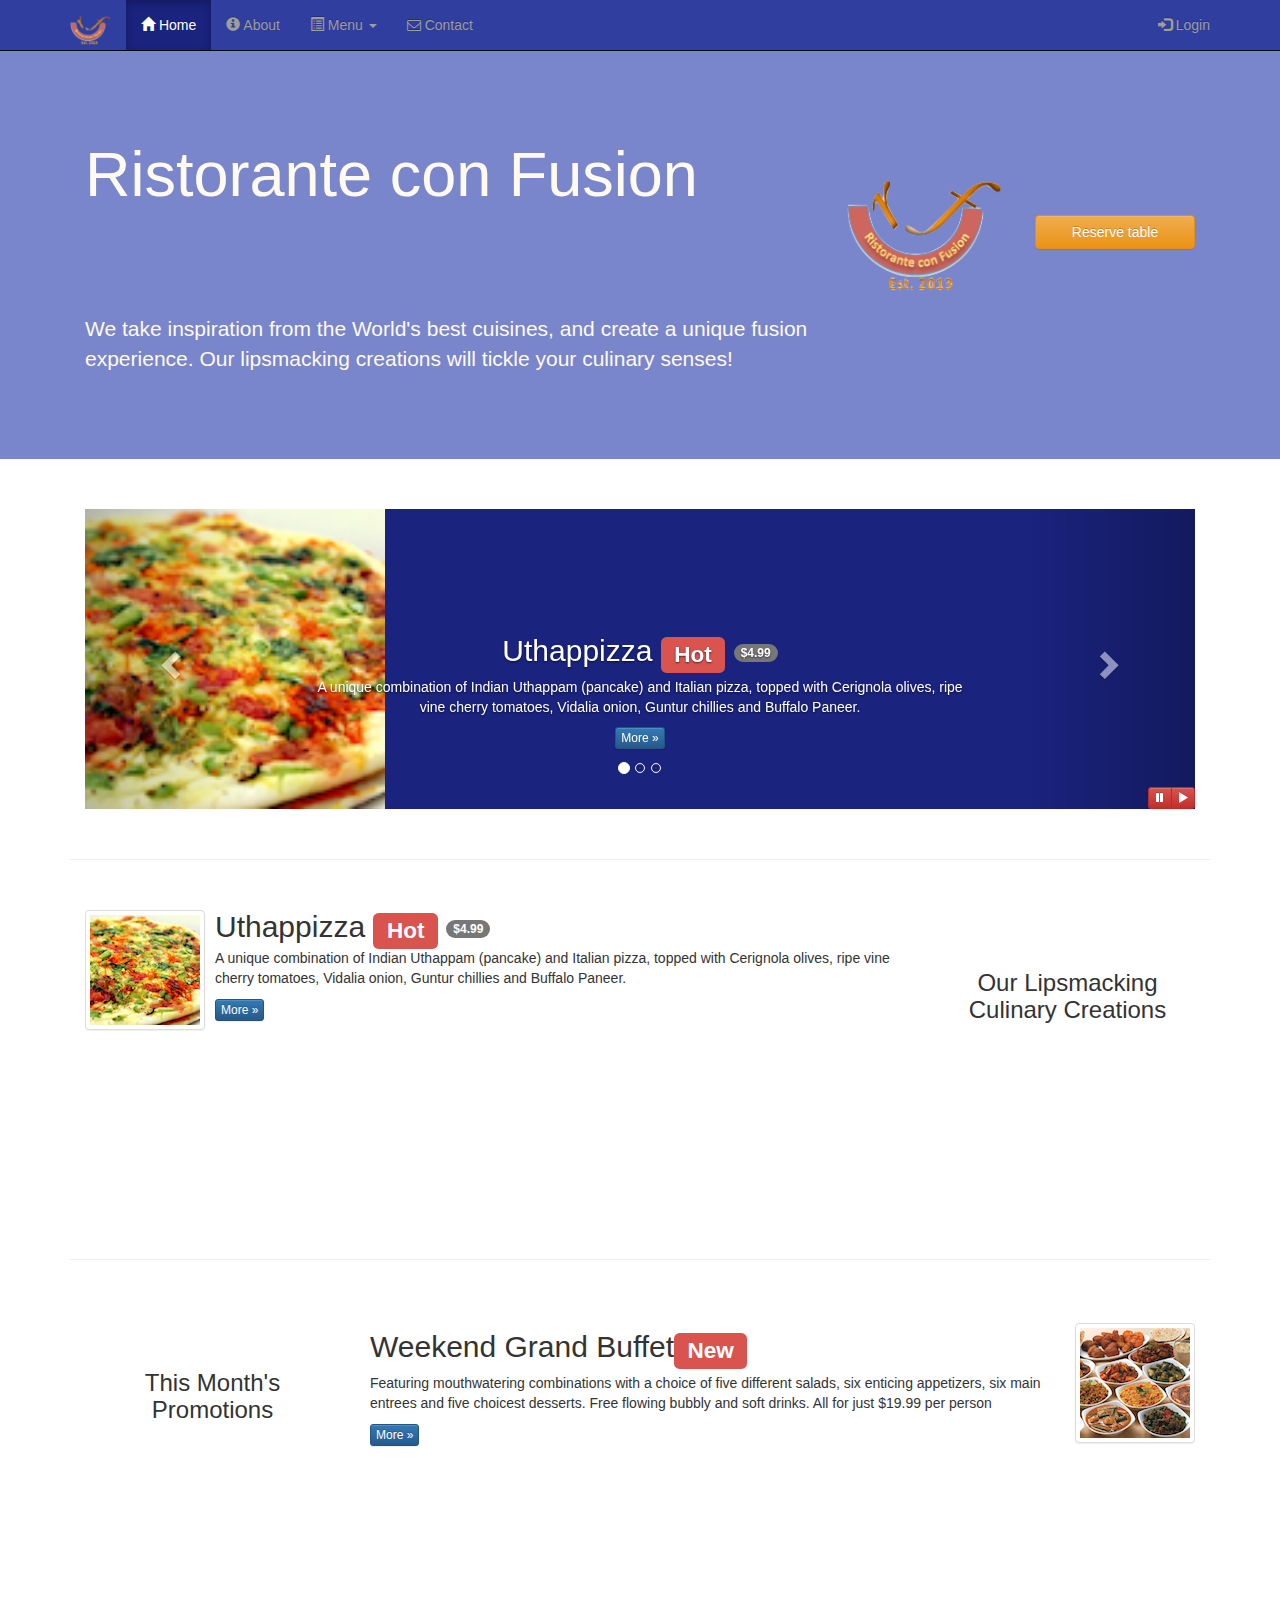
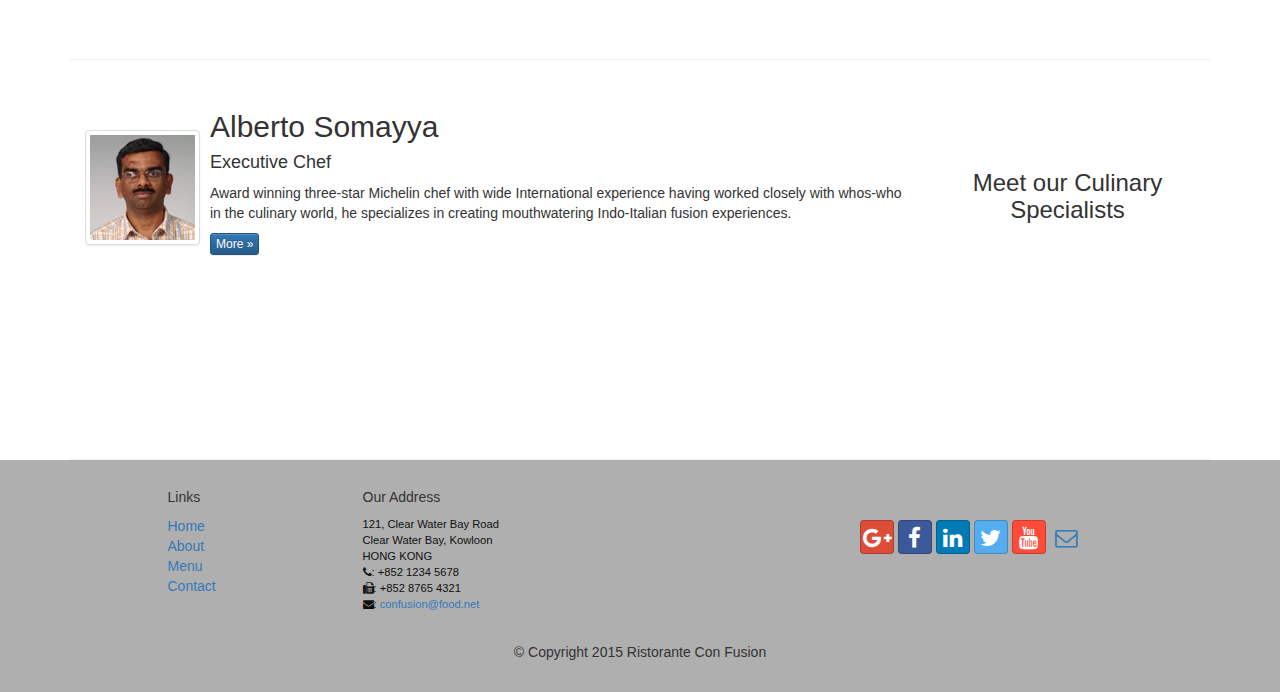
<file: index.html>
<!DOCTYPE html>
<html lang="en">

<head>
    <meta charset="utf-8">
    <meta http-equiv="X-UA-Compatible" content="IE=edge">
    <meta name="viewport" content="width=device-width, initial-scale=1">
    <!-- The above 3 meta tags *must* come first in the head; any other head 
         content must come *after* these tags -->
    <title>Ristorante Con Fusion</title>
    <!-- Bootstrap -->
    <link href="bower_components/bootstrap/dist/css/bootstrap.min.css" rel="stylesheet">
    <link href="bower_components/bootstrap/dist/css/bootstrap-theme.min.css" rel="stylesheet">    
    <link href="bower_components/font-awesome/css/font-awesome.min.css" rel="stylesheet">
    <link href="css/bootstrap-social.css" rel="stylesheet">
    <link href="css/mystyles.css" rel="stylesheet">
    <!-- HTML5 shim and Respond.js for IE8 support of HTML5 elements and media queries -->
    <!-- WARNING: Respond.js doesn't work if you view the page via file:// -->
    <!--[if lt IE 9]>
      <script src="https://oss.maxcdn.com/html5shiv/3.7.2/html5shiv.min.js"></script>
      <script src="https://oss.maxcdn.com/respond/1.4.2/respond.min.js"></script>
    <![endif]-->
</head>

<body>
    <nav class="navbar navbar-inverse navbar-fixed-top" role="navigation">
        <div class="container">
            <div class="navbar-header">
                <button type="button" class="navbar-toggle collapsed" data-toggle="collapse" data-target="#navbar" aria-expanded="false" aria-controls="navbar">
                    <span class="sr-only">Toggle navigation</span>
                    <span class="icon-bar"></span>
                    <span class="icon-bar"></span>
                    <span class="icon-bar"></span>
                </button>
                <a class="navbar-brand" href="#"><img src="img/logo.png" height=30 width=41></a>
            </div>
            <div id="navbar" class="navbar-collapse collapse">
                <ul class="nav navbar-nav">
                    <li class="active"><a href="#"><span class="glyphicon glyphicon-home"
                         aria-hidden="true"></span> Home</a></li>
                    <li><a href="aboutus.html"><span class="glyphicon glyphicon-info-sign"
                         aria-hidden="true"></span> About</a></li>
                    <li class="dropdown">
                        <a href="#" class="dropdown-toggle" data-toggle="dropdown"
                         role="button" aria-haspopup="true" aria-expanded="false">
                         <span class="glyphicon glyphicon-list-alt"></span>
                         Menu <span class="caret"></span></a>
                        <ul class="dropdown-menu">
                            <li><a href="#">Appetizers</a></li>
                            <li><a href="#">Main Courses</a></li>
                            <li><a href="#">Desserts</a></li>
                            <li><a href="#">Drinks</a></li>
                            <li role="separator" class="divider"></li>
                            <li class="dropdown-header">Specials</li>
                            <li><a href="#">Lunch Buffet</a></li>
                            <li><a href="#">Weekend Brunch</a></li>
                        </ul>
                     </li>
                    <li><a href="contactus.html">
                    <i class="fa fa-envelope-o"></i> Contact</a></li>
                </ul>
                <ul class="nav navbar-nav navbar-right">
                    <li><a id="loginShow">
                    <span class="glyphicon glyphicon-log-in"></span> Login</a>
                    </li>
                </ul>
            </div>
        </div>
    </nav>
    <div id="loginModal" class="modal fade" role="dialog">
        <div class="modal-dialog">
            <!-- Modal content-->
            <div class="modal-content">
                <div class="modal-header">
                    <button type="button" class="close" data-dismiss="modal">&times;</button>
                    <h4 class="modal-title">Login </h4>
                </div>
                <div class="modal-body">
                    <form class="form-inline">
                        <div class="form-group">
                            <label class="sr-only" for="email">Email address</label>
                            <input type="email" class="form-control input-sm" style="width:156px;" id="email" name="email" placeholder="Email">
                        </div>
                        <div class="form-group">
                            <label class="sr-only" for="password">Password</label>
                            <input type="password" class="form-control input-sm" style="width:156px;" id="password" name="password" placeholder="Password">
                        </div>
                        <div class="checkbox">
                            <label><input type="checkbox" name="rememberMe"> Remember me</label>
                        </div>
                        <button type="submit" class="btn btn-info btn-sm">Sign in</button>
                        <button type="button" class="btn btn-default btn-sm" data-dismiss="modal">Cancel</button>
                    </form>
                </div>
            </div>
        </div>
    </div>
    <div id="reserveform" class="modal fade" role="dialog">
        <div class="modal-dialog">
            <div class="modal-content">
                <div class="modal-header">
                    <button type="button" class="close" data-dismiss="modal">&times;</button>
                    <h4 class="modal-title">Reserve Table</h4>
                </div>
                <div class="modal-body">
                    <form class="form-horizontal">
                        <div class="form-group">
                            <div class="col-xs-2 col-sm-2">
                                <label class="control-label">Number of Guests</label>
                            </div>
                            <div class="col-xs-9 col-sm-10">
                                <label class="radio-inline">
                                    <input type="radio" name="optionRadios" id="1" value="1" checked>
                                    1
                                </label>
                                <label class="radio-inline">
                                    <input type="radio" name="optionRadios" id="2" value="2" checked>
                                    2
                                </label>
                                <label class="radio-inline">
                                    <input type="radio" name="optionRadios" id="3" value="3" checked>
                                    3
                                </label>
                                <label class="radio-inline">
                                    <input type="radio" name="optionRadios" id="4" value="4" checked>
                                    4
                                </label>
                                <label class="radio-inline">
                                    <input type="radio" name="optionRadios" id="5" value="5" checked>
                                    5
                                </label>
                                <label class="radio-inline">
                                    <input type="radio" name="optionRadios" id="6" value="6" checked>
                                    6
                                </label>
                            </div>                        
                        </div>
                        <div class="form-group">
                            <div class="col-xs-2 col-sm-2 text-right">
                                <label class="control-label">Sections</label>
                            </div>
                            <div class="col-xs-10">
                                <div class="btn-group" data-toggle="buttons">
                                    <label class="btn btn-success active">
                                        <input type="radio" name="smokers" id="nonsmokers" autocomplete="off" checked>Non-Smoking
                                    </label>
                                    <label class="btn btn-danger">
                                        <input type="radio" name="smokers" id="smokers">Smoking
                                    </label>
                                </div>
                            </div>
                        </div>
                        <div class="form-group has-feedback">
                            <div class="col-xs-2 col-sm-2 text-right">
                                <label class="control-label">Date and Time</label>
                            </div>
                            <div class="col-xs-5 col-sm-4">
                                <input type="text" class="form-control" name="Date" placeholder="Date">
                                <span class="glyphicon glyphicon-calendar form-control-feedback"></span>
                            </div>
                            <div class="col-xs-5 col-sm-4">
                                <input type="text" class="form-control" name="Time" placeholder="Time">
                                <span class="glyphicon glyphicon-time form-control-feedback"></span>
                            </div>
                        </div>
                        <div class="form-group">
                            <div class="col-xs-8 col-sm-10 col-sm-offset-2 col-xs-offset-4">
                                <input type="submit" value="Reserve" class="btn btn-primary">
                                <button type="button" class="btn btn-default btn-sm" data-dismiss="modal">Cancel</button>
                            </div>
                        </div>
                        <div class="form-group">
                            <div class="col-xs-12">
                                <div class="alert alert-warning alert-dismissible" role="alert">
                                    <button type="button" class="close" data-dismiss="alert" aria-label="Close">
                                        <span aria-hidden="true">&times;</span>
                                    </button>
                                    <strong>Warning::</strong>Please <a href="tel:+852 1234 5678">call</a> us to reserve for more than six guests.
                                </div>
                            </div>
                        </div>
                    </form>
                </div>
            </div>
        </div>
    </div>
    <header class="jumbotron">

        <!-- Main component for a primary marketing message or call to action -->

        <div class="container">
            <div class="row row-header">
                <div class="col-xs-12 col-sm-8">
                    <h1>Ristorante con Fusion</h1>
                    <p style="padding:40px;"></p>
                    <p>We take inspiration from the World's best cuisines, and create a unique fusion experience. Our lipsmacking creations will tickle your culinary senses!</p>
                </div>
                <div class="col-xs-12 col-sm-2">
                    <p style="padding:20px;"></p>
                    <img src="img/logo.png" class="img-responsive">
                </div>
                <div class="col-xs-12 col-sm-2">
                    <p style="padding:40px;"></p>
                    <a type="button" class="btn btn-warning btn-block" href="#" id="reserve">Reserve table</a>
                </div>
            </div>
        </div>
    </header>

    <div class="container">
        <div class="row row-content">
            <div class="col-xs-12">
                <div id="mycarousel" class="carousel slide" data-ride="carousel">
                    <!-- Indicators -->
                    <ol class="carousel-indicators">
                        <li data-target="#mycarousel" data-slide-to="0" class="active"></li>
                        <li data-target="#mycarousel" data-slide-to="1"></li>
                        <li data-target="#mycarousel" data-slide-to="2"></li>
                    </ol>
                    <!-- Wrapper for slides -->
                    <div class="carousel-inner" role="listbox">
                        <div class="item active">
                            <img class="img-responsive"
                             src="img/uthappizza.png" alt="Uthappizza">
                            <div class="carousel-caption">
                                <h2>Uthappizza  <span class="label label-danger">Hot</span> <span class="badge">$4.99</span></h2>
                                <p>A unique combination of Indian Uthappam (pancake) and
                                  Italian pizza, topped with Cerignola olives, ripe vine
                                  cherry tomatoes, Vidalia onion, Guntur chillies and
                                  Buffalo Paneer.</p>
                                <p><a class="btn btn-primary btn-xs" href="#">More &raquo;</a></p>
                            </div>
                        </div>
                        <div class="item">
                            <img class="img-responsive" src="img/buffet.png" alt="Buffet">
                            <div class="carousel-caption">
                                <h2>Weekend Grand Buffet <span class="label label-danger label-xs">New</span></h2>
                                <p>Featuring mouthwatering combinations with a choice of five different salads, six enticing appetizers, six main entrees and five choicest desserts. Free flowing bubbly and soft drinks. All for just $19.99 per person </p>
                            </div>
                        </div>
                        <div class="item">
                            <img class="img-responsive" src="img/alberto.png" alt="Alberto Somayya">
                            <div class="carousel-caption">
                                <h2>Alberto Somayya</h2>
                                <h4>Executive Chef</h4>
                                <p>Award winning three-star Michelin chef with wide
                                 International experience having worked closely with
                                 whos-who in the culinary world, he specializes in
                                  creating mouthwatering Indo-Italian fusion experiences.
                                </p>
                                <p><a class="btn btn-primary btn-xs" href="#">More &raquo;</a></p>
                            </div>
                        </div>
                    </div>
                    <!-- Controls -->
                    <a class="left carousel-control" href="#mycarousel" role="button" data-slide="prev">
                        <span class="glyphicon glyphicon-chevron-left" aria-hidden="true"></span>
                        <span class="sr-only">Previous</span>
                    </a>
                    <a class="right carousel-control" href="#mycarousel" role="button" data-slide="next">
                        <span class="glyphicon glyphicon-chevron-right" aria-hidden="true"></span>
                        <span class="sr-only">Next</span>
                    </a>
                    <div class="btn-group" id="carouselButtons">
                        <button class="btn btn-danger btn-xs" id="carousel-pause">
                            <span class="glyphicon glyphicon-pause" aria-hidden="true"></span>
                        </button>
                        <button class="btn btn-danger btn-xs" id="carousel-play">
                        <span class="glyphicon glyphicon-play" aria-hidden="true"></span>
                    </button>
                </div>
                </div>
            </div>
        </div>
        <div class="row row-content">
            <div class="col-xs-12 col-sm-3 col-sm-push-9">
                <p style="padding:20px;"></p>
                <h3 align=center>Our Lipsmacking Culinary Creations</h3>
            </div>
            <div class="col-xs-12 col-sm-9 col-sm-pull-3">
                <div class="media">
                    <div class="media-left media-middle">
                        <a href="#">
                        <img class="media-object img-thumbnail"
                         src="img/uthappizza.png" alt="Uthappizza">
                        </a>
                    </div>
                    <div class="media-body">
                        <h2 class="media-heading">Uthappizza <span class="label label-danger label-xs">Hot</span> <span class="badge">$4.99</span></h2>
                        <p>A unique combination of Indian Uthappam (pancake) and
                          Italian pizza, topped with Cerignola olives, ripe vine
                          cherry tomatoes, Vidalia onion, Guntur chillies and
                          Buffalo Paneer.</p>
                        <p><a class="btn btn-primary btn-xs" href="#">More &raquo;</a></p>
                    </div>
                </div>
            </div>
        </div>


        <div class="row row-content">
            <div class="col-xs-12 col-sm-3">
                <p style="padding:20px;"></p>
                <h3 align=center>This Month's Promotions</h3>
            </div>
            <div class="col-xs-12 col-sm-9">
                <!--<h2>Weekend Grand Buffet<span class="label label-danger label-xs">New</span></h2>                
                <p>Featuring mouthwatering combinations with a choice of five different salads, six enticing appetizers, six main entrees and five choicest desserts. Free flowing bubbly and soft drinks. All for just $19.99 per person </p>
                <p><a class="btn btn-primary btn-xs" href="#">More &raquo;</a></p>
            </div>
            <div class="col-xs-12 col-sm-2">-->
                <div class="media">                    
                    <div class="media-body">
                        <h2>Weekend Grand Buffet<span class="label label-danger label-xs">New</span></h2>                
                        <p>Featuring mouthwatering combinations with a choice of five different salads, six enticing appetizers, six main entrees and five choicest desserts. Free flowing bubbly and soft drinks. All for just $19.99 per person </p>
                        <p><a class="btn btn-primary btn-xs" href="#">More &raquo;</a></p>
                    </div>
                    <div class="media-right media-middle">
                        <a href=""></a>
                        <img class="media-object img-thumbnail" src="img/buffet.png" alt="Buffet">
                    </div>
                </div>
            </div>
        </div>

        <div class="row row-content">
            <div class="col-xs-12 col-sm-3 col-sm-push-9">
                <p style="padding:20px;"></p>
                <h3 align=center>Meet our Culinary Specialists</h3>
            </div>
            <div class="col-xs-12 col-sm-9 col-sm-pull-3">
                <div class="media">
                    <div class="media-left media-middle">
                        <a href="#">
                        <img class="media-object img-thumbnail"
                         src="img/alberto.png" alt="Alberto Somayya">
                        </a>
                    </div>
                    <div class="media-body">
                        <h2 class="media-heading">Alberto Somayya</h2>
                        <h4>Executive Chef</h4>
                        <p>Award winning three-star Michelin chef with wide
                         International experience having worked closely with
                         whos-who in the culinary world, he specializes in
                          creating mouthwatering Indo-Italian fusion experiences.
                         </p>
                        <p><a class="btn btn-primary btn-xs" href="#">More &raquo;</a></p>
                    </div>
                </div>
            </div>
        </div>        
    </div>

    <footer class="row-footer">
        <div class="container">
            <div class="row">              
                <div class="col-xs-5 col-xs-offset-1 col-sm-2 col-sm-offset-1">
                    <h5>Links</h5>
                    <ul class="list-unstyled">
                        <li><a href="index.html">Home</a></li>
                        <li><a href="about.html">About</a></li>
                        <li><a href="#">Menu</a></li>
                        <li><a href="contactus.html">Contact</a></li>
                    </ul>
                </div>
                <div class="col-xs-6 col-sm-5">
                    <h5>Our Address</h5>
                    <address>
		              121, Clear Water Bay Road<br>
		              Clear Water Bay, Kowloon<br>
		              HONG KONG<br>
		              <i class="fa fa-phone"></i>: +852 1234 5678<br>
                      <i class="fa fa-fax"></i>: +852 8765 4321<br>
                      <i class="fa fa-envelope"></i>: 
                      <a href="mailto:confusion@food.net">confusion@food.net</a>
		           </address>
                </div>
                <div class="col-xs-12 col-sm-4">
                    <div class="nav navbar-nav" style="padding: 40px 10px;">
                        <a class="btn btn-social-icon btn-google-plus" href="http://google.com/+"><i class="fa fa-google-plus"></i></a>
                        <a class="btn btn-social-icon btn-facebook" href="http://www.facebook.com/profile.php?id="><i class="fa fa-facebook"></i></a>
                        <a class="btn btn-social-icon btn-linkedin" href="http://www.linkedin.com/in/"><i class="fa fa-linkedin"></i></a>
                        <a class="btn btn-social-icon btn-twitter" href="http://twitter.com/"><i class="fa fa-twitter"></i></a>
                        <a class="btn btn-social-icon btn-youtube" href="http://youtube.com/"><i class="fa fa-youtube"></i></a>
                        <a class="btn btn-social-icon" href="mailto:"><i class="fa fa-envelope-o"></i></a>
                    </div>
                </div>
                <div class="col-xs-12">
                    <p style="padding:10px;"></p>
                    <p align=center>© Copyright 2015 Ristorante Con Fusion</p>
                </div>
            </div>
        </div>
    </footer>
    <!-- jQuery (necessary for Bootstrap's JavaScript plugins) -->
    <script src="bower_components/jquery/dist/jquery.min.js"></script>
    <!-- Include all compiled plugins (below), or include individual files as needed -->
    <script src="bower_components/bootstrap/dist/js/bootstrap.min.js"></script>
    <script>
        $(document).ready(function(){
            $("#mycarousel").carousel( { interval: 2000 } );
            $("#carousel-pause").click(function(){
                $("#mycarousel").carousel('pause');
            });
            $("#carousel-play").click(function(){
                $("#mycarousel").carousel('cycle');
            });
            $("#loginShow").click(function(){
                $("#loginModal").modal('toggle');
            });
            $("#reserve").click(function(){
                $("#reserveform").modal('toggle');
            })
        });
    </script>
</body>

</html>
</file>
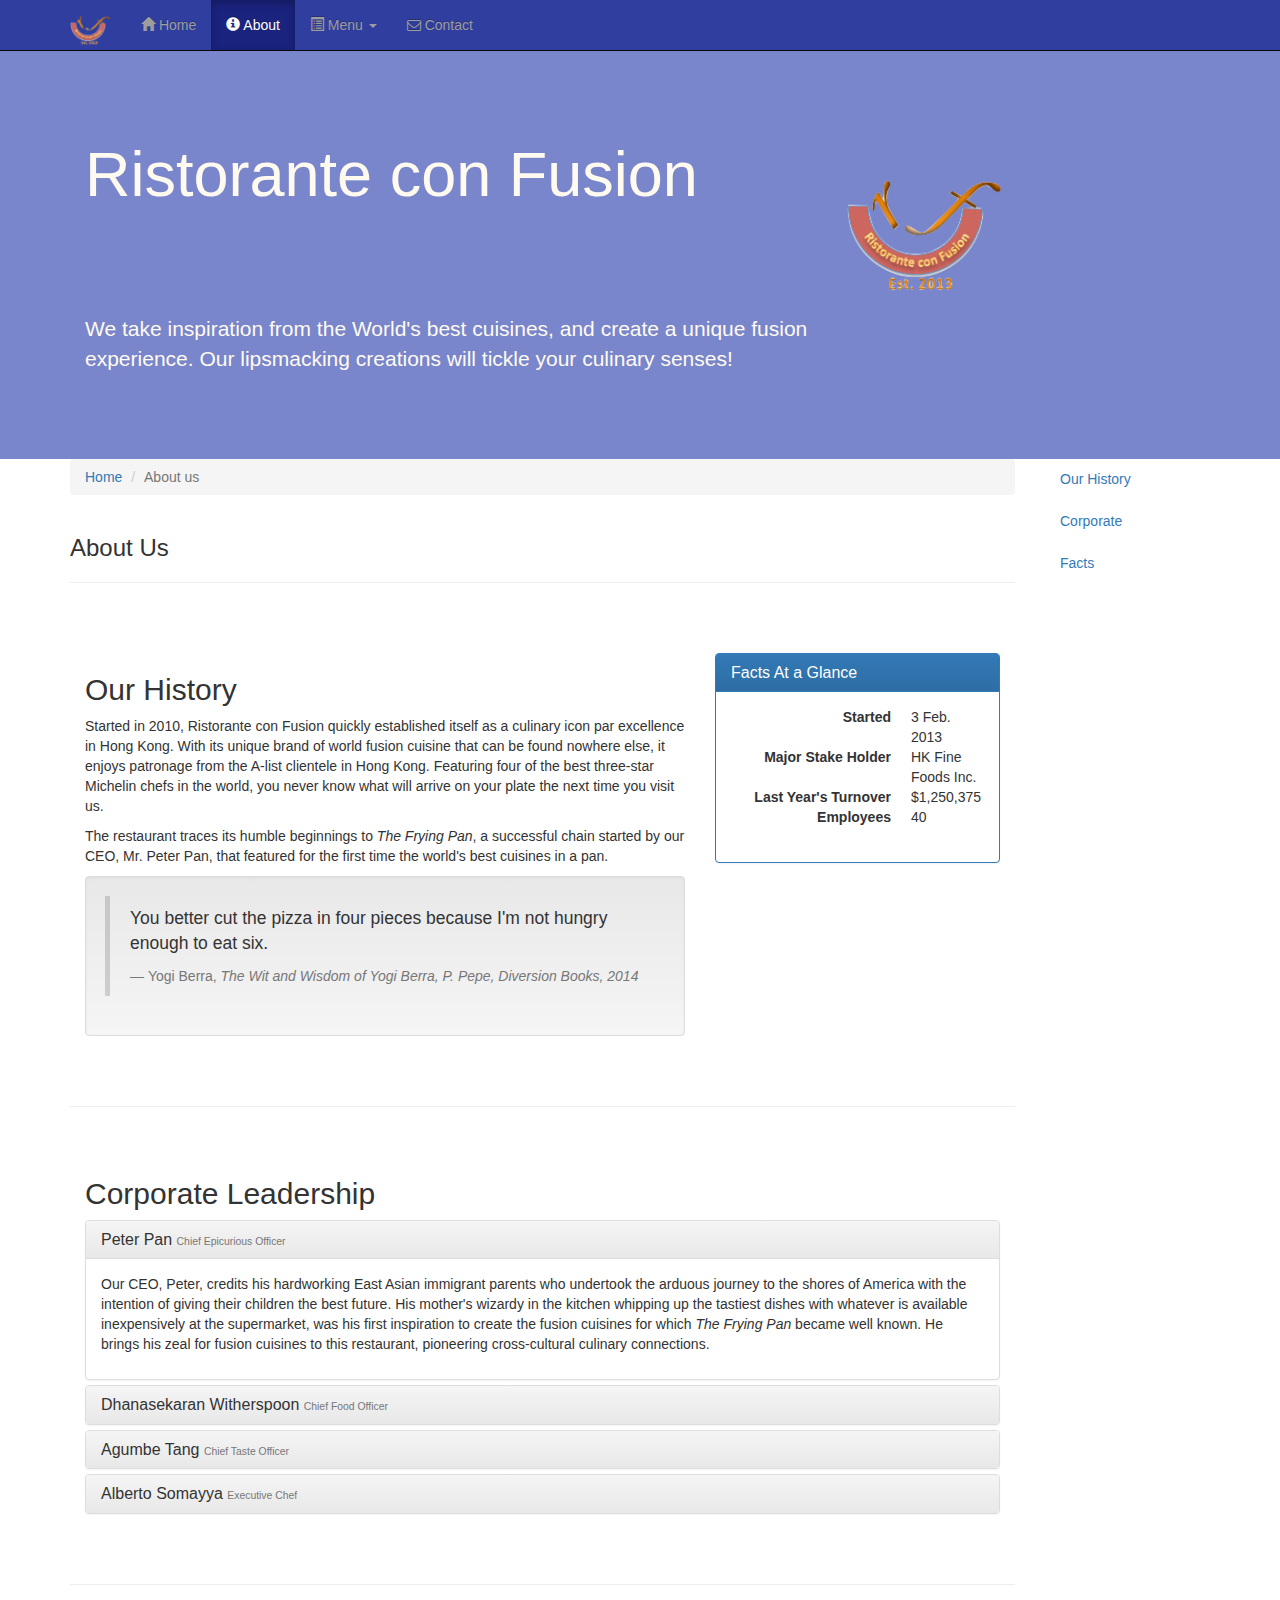
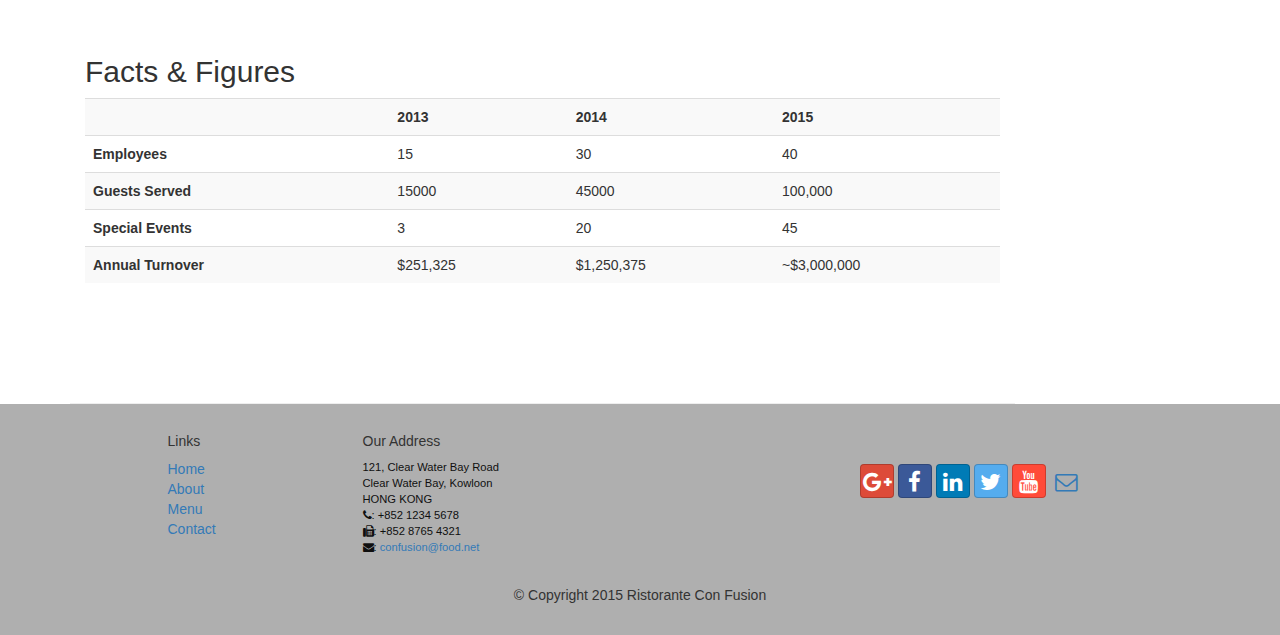
<file: aboutus.html>
<!DOCTYPE html>
<html lang="en">

<head>
     <meta charset="utf-8">
    <meta http-equiv="X-UA-Compatible" content="IE=edge">
    <meta name="viewport" content="width=device-width, initial-scale=1">
    <!-- The above 3 meta tags *must* come first in the head; any other head 
         content must come *after* these tags -->
    <title>Ristorante Con Fusion: About Us</title>
        <!-- Bootstrap -->
    <link href="bower_components/bootstrap/dist/css/bootstrap.min.css" rel="stylesheet">
    <link href="bower_components/bootstrap/dist/css/bootstrap-theme.min.css" rel="stylesheet">    
    <link href="bower_components/font-awesome/css/font-awesome.min.css" rel="stylesheet">
    <link href="css/bootstrap-social.css" rel="stylesheet">
    <link href="css/mystyles.css" rel="stylesheet">

    <!-- HTML5 shim and Respond.js for IE8 support of HTML5 elements and media queries -->
    <!-- WARNING: Respond.js doesn't work if you view the page via file:// -->
    <!--[if lt IE 9]>
      <script src="https://oss.maxcdn.com/html5shiv/3.7.2/html5shiv.min.js"></script>
      <script src="https://oss.maxcdn.com/respond/1.4.2/respond.min.js"></script>
    <![endif]-->
</head>

<body data-spy="scroll" data-target="#myScrollspy" data-offset="200">
    <nav class="navbar navbar-inverse navbar-fixed-top" role="navigation">
        <div class="container">
            <div class="navbar-header">
                <button type="button" class="navbar-toggle collapsed" data-toggle="collapse" data-target="#navbar" aria-expanded="false" aria-controls="navbar">
                    <span class="sr-only">Toggle navigation</span>
                    <span class="icon-bar"></span>
                    <span class="icon-bar"></span>
                    <span class="icon-bar"></span>
                </button>
                <a class="navbar-brand" href="index.html"><img src="img/logo.png" height=30 width=41></a>
            </div>
            <div id="navbar" class="navbar-collapse collapse">
                <ul class="nav navbar-nav">
                    <li><a href="index.html"><span class="glyphicon glyphicon-home"
                         aria-hidden="true"></span> Home</a></li>
                    <li class="active"><a href="#"><span class="glyphicon glyphicon-info-sign"
                         aria-hidden="true"></span> About</a></li>
                    <li class="dropdown">
                        <a href="#" class="dropdown-toggle" data-toggle="dropdown"
                         role="button" aria-haspopup="true" aria-expanded="false">
                         <span class="glyphicon glyphicon-list-alt"></span>
                         Menu <span class="caret"></span></a>
                        <ul class="dropdown-menu">
                            <li><a href="#">Appetizers</a></li>
                            <li><a href="#">Main Courses</a></li>
                            <li><a href="#">Desserts</a></li>
                            <li><a href="#">Drinks</a></li>
                            <li role="separator" class="divider"></li>
                            <li class="dropdown-header">Specials</li>
                            <li><a href="#">Lunch Buffet</a></li>
                            <li><a href="#">Weekend Brunch</a></li>
                        </ul>
                    </li>
                    <li><a href="contactus.html">
                    <i class="fa fa-envelope-o"></i> Contact</a></li>
                </ul>
            </div>
        </div>
    </nav>  
    <header class="jumbotron">

        <!-- Main component for a primary marketing message or call to action -->

        <div class="container">
            <div class="row row-header">
                <div class="col-xs-12 col-sm-8">
                    <h1>Ristorante con Fusion</h1>
                    <p style="padding:40px;"></p>
                    <p>We take inspiration from the World's best cuisines, and create a unique fusion experience. Our lipsmacking creations will tickle your culinary senses!</p>
                </div>
                <div class="col-xs-12 col-sm-2">
                    <p style="padding:20px;"></p>
                    <img src="img/logo.png" class="img-responsive">
                </div>
            </div>
        </div>
    </header>

    <div class="container">
        <div class="row">
            <div class="col-xs-12 col-sm-10">
                <div class="row">
                    <div class="col-xs-12">
                        <ol class="breadcrumb">
                            <li><a href="index.html">Home</a></li>
                            <li class="active">About us</li>
                        </ol>
                    </div>
                    <div class="col-xs-12">
                       <h3>About Us</h3>
                       <hr>
                    </div>
                </div>
                
                <div id="history" class="row row-content">
                    <div class="col-xs-12 col-sm-6 col-lg-8">
                        <h2>Our History</h2>
                        <p>Started in 2010, Ristorante con Fusion quickly established itself as a culinary icon par excellence in Hong Kong. With its unique brand of world fusion cuisine that can be found nowhere else, it enjoys patronage from the A-list clientele in Hong Kong.  Featuring four of the best three-star Michelin chefs in the world, you never know what will arrive on your plate the next time you visit us.</p>
                        <p>The restaurant traces its humble beginnings to <em>The Frying Pan</em>, a successful chain started by our CEO, Mr. Peter Pan, that featured for the first time the world's best cuisines in a pan.</p>
                        <div class="well">
                            <blockquote>
                                <p>You better cut the pizza in four pieces because
                                    I'm not hungry enough to eat six.</p>
                                <footer>Yogi Berra,
                                  <cite>The Wit and Wisdom of Yogi Berra,
                                    P. Pepe, Diversion Books, 2014</cite>
                                </footer>
                            </blockquote>
                        </div>
                    </div>
                    <div class="col-xs-12 col-sm-6 col-lg-4">
                        <div class="panel panel-primary">
                            <div class="panel-heading">
                                <h3 class="panel-title">Facts At a Glance</h3>
                            </div>
                            <div class="panel-body">
                                <dl class="dl-horizontal">
                                    <dt>Started</dt>
                                    <dd>3 Feb. 2013</dd>
                                    <dt>Major Stake Holder</dt>
                                    <dd>HK Fine Foods Inc.</dd>
                                    <dt>Last Year's Turnover</dt>
                                    <dd>$1,250,375</dd>
                                    <dt>Employees</dt>
                                    <dd>40</dd>
                               </dl>
                            </div>
                        </div>
                    </div>
                    <div>
                        <p style="padding:20px;"></p>
                    </div>
                </div>

                <div id="corporate" class="row row-content">
                    <div class="col-xs-12">
                        <h2>Corporate Leadership</h2>
                        <div class="panel-group" id="accordion" role="tablist" aria-multiselectable="true">
                            <div class="panel panel-default">
                                <div class="panel-heading" role="tab" id="headingPeter">
                                    <h3 class="panel-title">
                                        <a role="button" data-toggle="collapse"
                                             data-parent="#accordion" href="#peter"
                                             aria-expanded="true" aria-controls="peter">
                                            Peter Pan <small>Chief Epicurious Officer</small></a>
                                    </h3>
                                </div>
                                <div role="tabpanel" class="panel-collapse collapse in"
                                     id="peter"    aria-labelledby="headingPeter">
                                    <div class="panel-body">
                                        <p>Our CEO, Peter, credits his hardworking East Asian immigrant parents who undertook the arduous journey to the shores of America with the intention of giving their children the best future. His mother's wizardy in the kitchen whipping up the tastiest dishes with whatever is available inexpensively at the supermarket, was his first inspiration to create the fusion cuisines for which <em>The Frying Pan</em> became well known. He brings his zeal for fusion cuisines to this restaurant, pioneering cross-cultural culinary connections.</p>
                                    </div>
                                </div>
                            </div>
                            <div class="panel panel-default">
                                <div class="panel-heading" role="tab" id="headingDanny">
                                    <h3 class="panel-title">
                                        <a class="collapsed" role="button" data-toggle="collapse"
                                             data-parent="#accordion" href="#danny"
                                             aria-expanded="false" aria-controls="danny">
                                            Dhanasekaran Witherspoon <small>Chief Food Officer</small></a>
                                    </h3>
                                </div>
                                <div role="tabpanel" class="panel-collapse collapse"
                                     id="danny"    aria-labelledby="headingDanny">
                                    <div class="panel-body">
                                        <p>Our CFO, Danny, as he is affectionately referred to by his colleagues, comes from a long established family tradition in farming and produce. His experiences growing up on a farm in the Australian outback gave him great appreciation for varieties of food sources. As he puts it in his own words, <em>Everything that runs, wins, and everything that stays, pays!</em></em></p>
                                    </div>
                                </div>
                            </div>
                            <div class="panel panel-default">
                                <div class="panel-heading" role="tab" id="headingAgumbe">
                                    <h3 class="panel-title">
                                        <a class="collapsed" role="button" data-toggle="collapse"
                                             data-parent="#accordion" href="#agumbe"
                                             aria-expanded="false" aria-controls="agumbe">
                                            Agumbe Tang <small>Chief Taste Officer</small></a>
                                    </h3>
                                </div>
                                <div role="tabpanel" class="panel-collapse collapse"
                                     id="agumbe"    aria-labelledby="headingAgumbe">
                                    <div class="panel-body">
                                        <p>Blessed with the most discerning gustatory sense, Agumbe, our CFO, personally ensures that every dish that we serve meets his exacting tastes. Our chefs dread the tongue lashing that ensues if their dish does not meet his exacting standards. He lives by his motto, <em>You click only if you survive my lick.</em></em></p>
                                    </div>
                                </div>
                            </div>
                            <div class="panel panel-default">
                                <div class="panel-heading" role="tab" id="headingAlberto">
                                    <h3 class="panel-title">
                                        <a class="collapsed" role="button" data-toggle="collapse"
                                             data-parent="#accordion" href="#alberto"
                                             aria-expanded="false" aria-controls="alberto">
                                            Alberto Somayya <small>Executive Chef</small></a>
                                    </h3>
                                </div>
                                <div role="tabpanel" class="panel-collapse collapse"
                                     id="alberto"    aria-labelledby="headingAlberto">
                                    <div class="panel-body">
                                        <p>Award winning three-star Michelin chef with wide International experience having worked closely with whos-who in the culinary world, he specializes in creating mouthwatering Indo-Italian fusion experiences. He says, <em>Put together the cuisines from the two craziest cultures, and you get a winning hit! Amma Mia!</em></em></p>
                                    </div>
                                </div>                    
                            </div>                    
                        </div>
                    </div>
                     <div>
                        <p style="padding:20px;"></p>
                    </div>
                </div>

                <div id="facts" class="row row-content">
                    <div class="col-xs-12">
                        <h2>Facts &amp; Figures</h2>
                        <div class="table-responsive">
                        <table class="table table-striped">
                            <tr>
                                <td>&nbsp;</td>
                                <th>2013</th>
                                <th>2014</th>
                                <th>2015</th>
                            </tr>
                            <tr>
                                <th>Employees</th>
                                <td>15</td>
                                <td>30</td>
                                <td>40</td>
                            </tr>
                            <tr>
                                <th>Guests Served</th>
                                <td>15000</td>
                                <td>45000</td>
                                <td>100,000</td>
                            </tr>
                            <tr>
                                <th>Special Events</th>
                                <td>3</td>
                                <td>20</td>
                                <td>45</td>
                            </tr>
                            <tr>
                                <th>Annual Turnover</th>
                                <td>$251,325</td>
                                <td>$1,250,375</td>
                                <td>~$3,000,000</td>
                            </tr>
                        </table>
                        </div>
                    </div>
                     <div class="col-xs-12 col-sm-3">
                        <p style="padding:20px;"></p>
                    </div>
                </div> 
            </div>
            <nav class="hidden-xs col-sm-2" id="myScrollspy">
                <ul class="nav nav-pills nav-stacked" data-spy="affix" data-offset-top="400">
                    <li><a href="#history">Our History</a></li>
                    <li><a href="#corporate">Corporate</a></li>
                    <li><a href="#facts">Facts</a></li>
                </ul>
            </nav>
        </div>
    </div>

    <footer class="row-footer">
        <div class="container">
            <div class="row">             
                <div class="col-xs-5 col-xs-offset-1 col-sm-2 col-sm-offset-1">
                    <h5>Links</h5>
                    <ul class="list-unstyled">
                        <li><a href="index.html">Home</a></li>
                        <li><a href="aboutus.html">About</a></li>
                        <li><a href="#">Menu</a></li>
                        <li><a href="contactus.html">Contact</a></li>
                    </ul>
                </div>
                <div class="col-xs-6 col-sm-5">
                    <h5>Our Address</h5>
                    <address>
		              121, Clear Water Bay Road<br>
		              Clear Water Bay, Kowloon<br>
		              HONG KONG<br>
		              <i class="fa fa-phone"></i>: +852 1234 5678<br>
		              <i class="fa fa-fax"></i>: +852 8765 4321<br>
		              <i class="fa fa-envelope"></i>: 
                        <a href="mailto:confusion@food.net">confusion@food.net</a>
		           </address>
                </div>
                <div class="col-xs-12 col-sm-4">
                    <div class="nav navbar-nav" style="padding: 40px 10px;">
                        <a class="btn btn-social-icon btn-google-plus" href="http://google.com/+"><i class="fa fa-google-plus"></i></a>
                        <a class="btn btn-social-icon btn-facebook" href="http://www.facebook.com/profile.php?id="><i class="fa fa-facebook"></i></a>
                        <a class="btn btn-social-icon btn-linkedin" href="http://www.linkedin.com/in/"><i class="fa fa-linkedin"></i></a>
                        <a class="btn btn-social-icon btn-twitter" href="http://twitter.com/"><i class="fa fa-twitter"></i></a>
                        <a class="btn btn-social-icon btn-youtube" href="http://youtube.com/"><i class="fa fa-youtube"></i></a>
                        <a class="btn btn-social-icon" href="mailto:"><i class="fa fa-envelope-o"></i></a>
                    </div>
                </div>
                <div class="col-xs-12">
                    <p style="padding:10px;"></p>
                    <p align=center>© Copyright 2015 Ristorante Con Fusion</p>
                </div>
            </div>
        </div>
    </footer>
    <!-- jQuery (necessary for Bootstrap's JavaScript plugins) -->
    <script src="bower_components/jquery/dist/jquery.min.js"></script>
    <!-- Include all compiled plugins (below), or include individual files as needed -->
    <script src="bower_components/bootstrap/dist/js/bootstrap.min.js"></script>
</body>

</html>
</file>
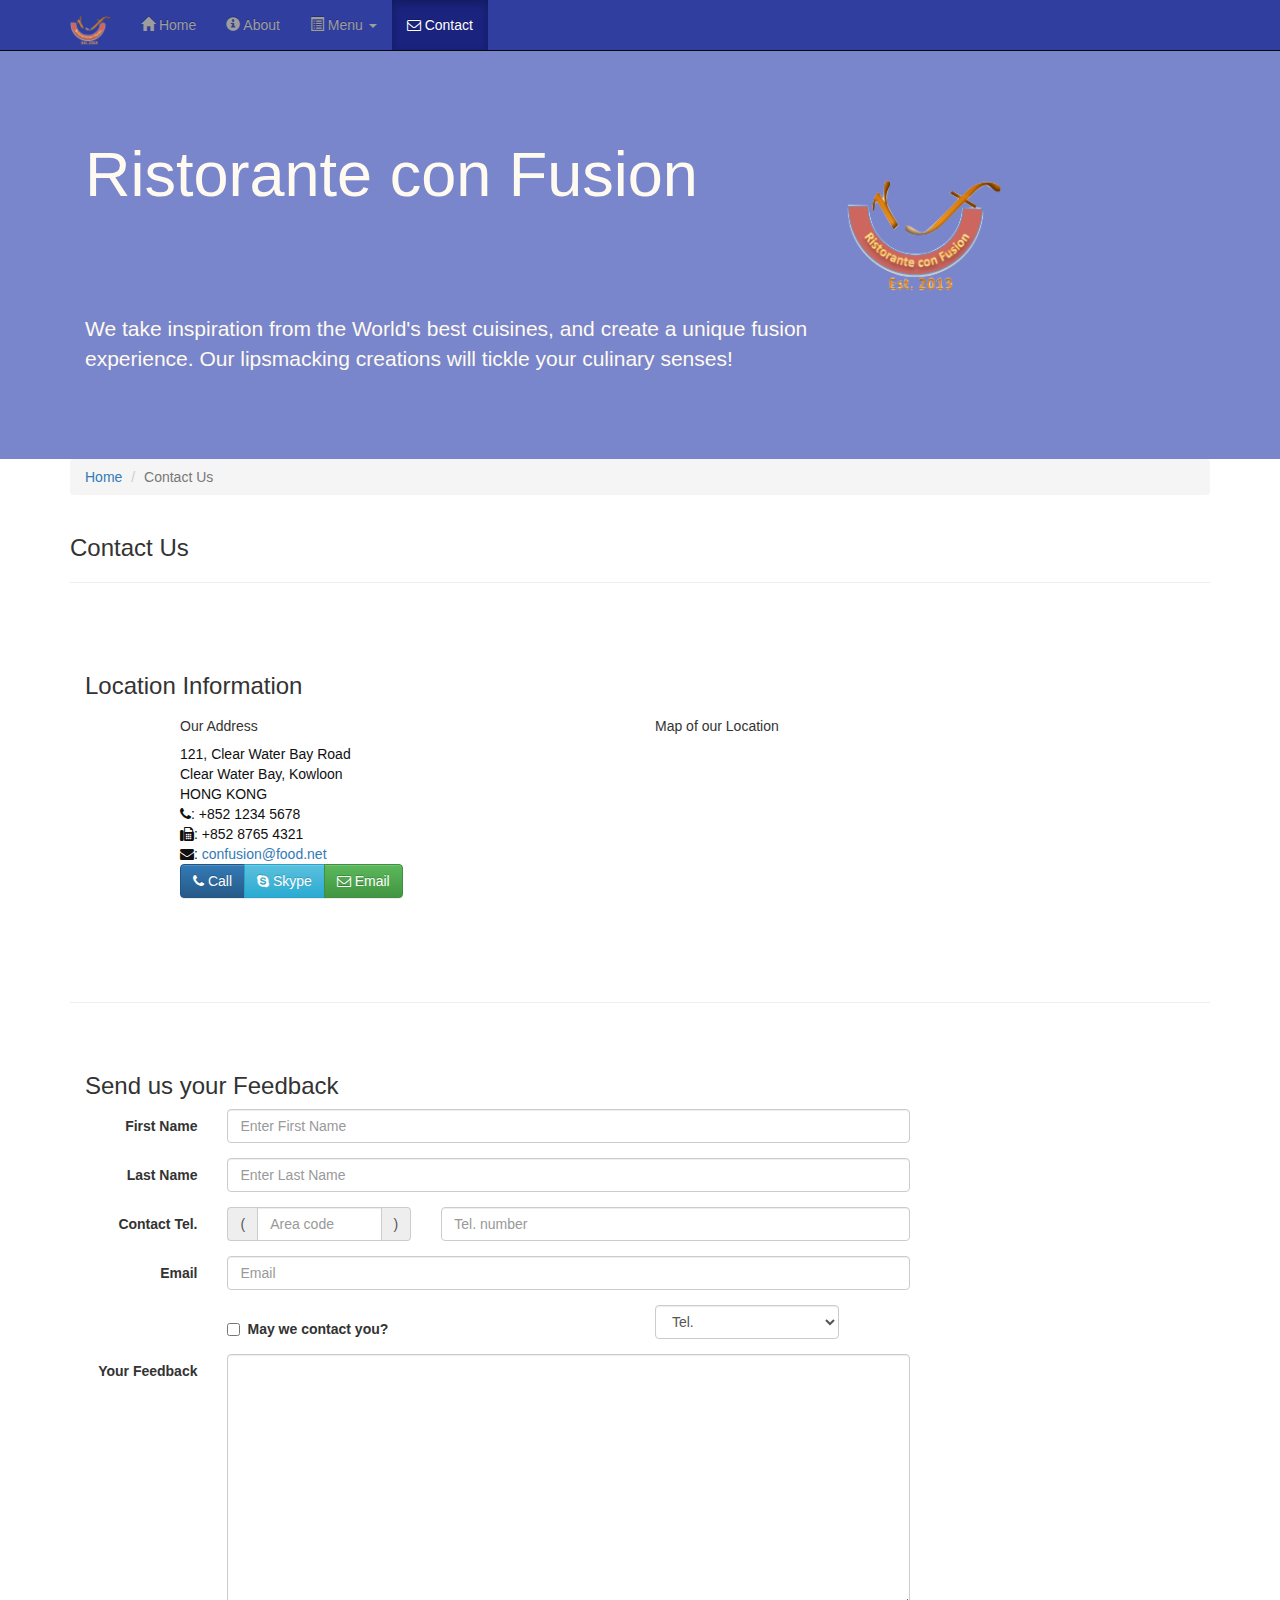
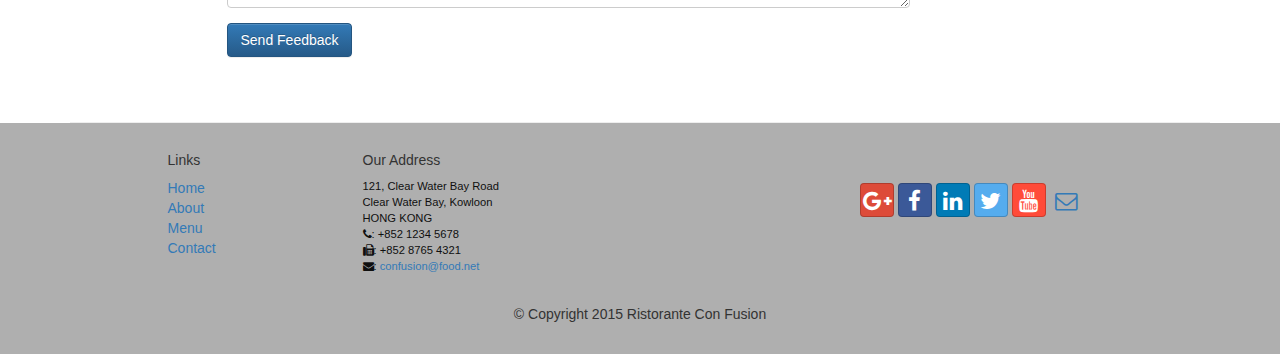
<file: contactus.html>
<!DOCTYPE html>
<html lang="en">

<head>
     <meta charset="utf-8">
    <meta http-equiv="X-UA-Compatible" content="IE=edge">
    <meta name="viewport" content="width=device-width, initial-scale=1">
    <!-- The above 3 meta tags *must* come first in the head; any other head 
         content must come *after* these tags -->
    <title>Ristorante Con Fusion: About Us</title>
        <!-- Bootstrap -->
    <link href="bower_components/bootstrap/dist/css/bootstrap.min.css" rel="stylesheet">
    <link href="bower_components/bootstrap/dist/css/bootstrap-theme.min.css" rel="stylesheet">    
    <link href="bower_components/font-awesome/css/font-awesome.min.css" rel="stylesheet">
    <link href="css/bootstrap-social.css" rel="stylesheet">
    <link href="css/mystyles.css" rel="stylesheet">

    <!-- HTML5 shim and Respond.js for IE8 support of HTML5 elements and media queries -->
    <!-- WARNING: Respond.js doesn't work if you view the page via file:// -->
    <!--[if lt IE 9]>
      <script src="https://oss.maxcdn.com/html5shiv/3.7.2/html5shiv.min.js"></script>
      <script src="https://oss.maxcdn.com/respond/1.4.2/respond.min.js"></script>
    <![endif]-->
</head>

<body>
    <nav class="navbar navbar-inverse navbar-fixed-top" role="navigation">
        <div class="container">
            <div class="navbar-header">
                <button type="button" class="navbar-toggle collapsed" data-toggle="collapse" data-target="#navbar" aria-expanded="false" aria-controls="navbar">
                    <span class="sr-only">Toggle navigation</span>
                    <span class="icon-bar"></span>
                    <span class="icon-bar"></span>
                    <span class="icon-bar"></span>
                </button>
                <a class="navbar-brand" href="index.html"><img src="img/logo.png" height=30 width=41></a>
            </div>
            <div id="navbar" class="navbar-collapse collapse">
                <ul class="nav navbar-nav">
                    <li><a href="index.html"><span class="glyphicon glyphicon-home"
                         aria-hidden="true"></span> Home</a></li>
                    <li><a href="aboutus.html">
                        <span class="glyphicon glyphicon-info-sign"
                         aria-hidden="true"></span> About</a></li>
                    <li class="dropdown">
                        <a href="#" class="dropdown-toggle" data-toggle="dropdown"
                         role="button" aria-haspopup="true" aria-expanded="false">
                         <span class="glyphicon glyphicon-list-alt"></span> 
                         Menu <span class="caret"></span></a>
                        <ul class="dropdown-menu">
                            <li><a href="#">Appetizers</a></li>
                            <li><a href="#">Main Courses</a></li>
                            <li><a href="#">Desserts</a></li>
                            <li><a href="#">Drinks</a></li>
                            <li role="separator" class="divider"></li>
                            <li class="dropdown-header">Specials</li>
                            <li><a href="#">Lunch Buffet</a></li>
                            <li><a href="#">Weekend Brunch</a></li>
                        </ul>
                    </li>
                    <li class="active"><a href="#">
                    <i class="fa fa-envelope-o"></i> Contact</a></li>
                </ul>
            </div>
        </div>
    </nav>  
    <header class="jumbotron">

        <!-- Main component for a primary marketing message or call to action -->

        <div class="container">
            <div class="row row-header">
                <div class="col-xs-12 col-sm-8">
                    <h1>Ristorante con Fusion</h1>
                    <p style="padding:40px;"></p>
                    <p>We take inspiration from the World's best cuisines, and create a unique fusion experience. Our lipsmacking creations will tickle your culinary senses!</p>
                </div>
                <div class="col-xs-12 col-sm-2">
                    <p style="padding:20px;"></p>
                    <img src="img/logo.png" class="img-responsive">
                </div>
            </div>
        </div>
    </header>

    <div class="container">
        <div class="row">
            <div class="col-xs-12">
               <ul class="breadcrumb">
                   <li><a href="index.html">Home</a></li>
                   <li class="active">Contact Us</li>
               </ul>
            </div>
            <div class="col-xs-12">
               <h3>Contact Us</h3>
               <hr>
            </div>
        </div>
        
        <div class="row row-content">
           <div class="col-xs-12">
              <h3>Location Information</h3> 
           </div>
            <div class="col-xs-12 col-sm-4 col-sm-offset-1">
                   <h5>Our Address</h5>
                    <address style="font-size: 100%">
		              121, Clear Water Bay Road<br>
		              Clear Water Bay, Kowloon<br>
		              HONG KONG<br>
		              <i class="fa fa-phone"></i>: +852 1234 5678<br>
		              <i class="fa fa-fax"></i>: +852 8765 4321<br>
		              <i class="fa fa-envelope"></i>: 
                        <a href="mailto:confusion@food.net">confusion@food.net</a>
		           </address>
            </div>
            <div class="col-xs-12 col-sm-6 col-sm-offset-1">
                <h5>Map of our Location</h5>
            </div>
            <div class="col-xs-12 col-sm-11 col-sm-offset-1">
                <div class="btn-group" role="group" aria-label="...">
                    <a type="button" class="btn btn-primary" href="tel:+85212345678"><i class="fa fa-phone"></i> Call</a>
                    <a type="button" class="btn btn-info"><i class="fa fa-skype"></i> Skype</a>
                    <a type="button" class="btn btn-success" href="mailto:confusion@food.net"><i class="fa fa-envelope-o"></i> Email</a>
                </div>
            </div>
        </div>

        <div class="row row-content">
           <div class="col-xs-12">
              <h3>Send us your Feedback</h3> 
           </div>
            <div class="col-xs-12 col-sm-9">
                <form class="form-horizontal" role="form">
                    <div class="form-group">
                        <label for="firstname" class="col-sm-2 control-label">First Name</label>                        <div class="col-sm-10">
                        <input type="text" class="form-control" id="firstname" name="firstname" placeholder="Enter First Name">
                        </div>
                    </div>
                    <div class="form-group">
                        <label for="lastname" class="col-sm-2 control-label">Last Name</label>
                        <div class="col-sm-10">
                            <input type="text" class="form-control" id="lastname" name="lastname" placeholder="Enter Last Name">
                        </div>
                    </div>
                    <div class="form-group">
                        <label for="telnum" class="col-xs-12 col-sm-2 control-label">Contact Tel.</label>
                        <div class="col-xs-5 col-sm-4 col-md-3">
                            <div class="input-group">
                                <div class="input-group-addon">(</div>
                                    <input type="tel" class="form-control" id="areacode" name="areacode" placeholder="Area code">
                                <div class="input-group-addon">)</div>
                            </div>
                        </div>
                        <div class="col-xs-7 col-sm-6 col-md-7">
                                    <input type="tel" class="form-control" id="telnum" name="telnum" placeholder="Tel. number">
                        </div>
                    </div>
                    <div class="form-group">
                        <label for="emailid" class="col-sm-2 control-label">Email</label>
                        <div class="col-sm-10">
                            <input type="email" class="form-control" id="emailid" name="emailid" placeholder="Email">
                        </div>
                    </div>
                    <div class="form-group">
                       <div class="checkbox col-sm-5 col-sm-offset-2">
                            <label class="checkbox-inline">
                                <input type="checkbox" name="approve" value="">
                                <strong>May we contact you?</strong>
                            </label>
                        </div>
                        <div class="col-sm-3 col-sm-offset-1">
                            <select class="form-control">
                                <option>Tel.</option>
                                <option>Email</option>
                            </select>
                        </div>
                    </div>
                    <div class="form-group">
                        <label for="feedback" class="col-sm-2 control-label">Your Feedback</label>
                        <div class="col-sm-10">
                            <textarea class="form-control" id="feedback" name="feedback" rows="12"></textarea>
                        </div>
                    </div>
                    <div class="form-group">
                        <div class="col-sm-offset-2 col-sm-10">
                            <button type="submit" class="btn btn-primary">Send Feedback</button>
                        </div>
                    </div>
                </form>
            </div>
             <div class="col-xs-12 col-sm-3">
                <p style="padding:20px;"></p>
            </div>
       </div>

    </div>

    <footer class="row-footer">
        <div class="container">
            <div class="row">             
                <div class="col-xs-5 col-xs-offset-1 col-sm-2 col-sm-offset-1">
                    <h5>Links</h5>
                    <ul class="list-unstyled">
                        <li><a href="index.html">Home</a></li>
                        <li><a href="aboutus.html">About</a></li>
                        <li><a href="#">Menu</a></li>
                        <li><a href="contactus.html">Contact</a></li>
                    </ul>
                </div>
                <div class="col-xs-6 col-sm-5">
                    <h5>Our Address</h5>
                    <address>
		              121, Clear Water Bay Road<br>
		              Clear Water Bay, Kowloon<br>
		              HONG KONG<br>
		              <i class="fa fa-phone"></i>: +852 1234 5678<br>
		              <i class="fa fa-fax"></i>: +852 8765 4321<br>
		              <i class="fa fa-envelope"></i>: 
                        <a href="mailto:confusion@food.net">confusion@food.net</a>
		           </address>
                </div>
                <div class="col-xs-12 col-sm-4">
                    <div class="nav navbar-nav" style="padding: 40px 10px;">
                        <a class="btn btn-social-icon btn-google-plus" href="http://google.com/+"><i class="fa fa-google-plus"></i></a>
                        <a class="btn btn-social-icon btn-facebook" href="http://www.facebook.com/profile.php?id="><i class="fa fa-facebook"></i></a>
                        <a class="btn btn-social-icon btn-linkedin" href="http://www.linkedin.com/in/"><i class="fa fa-linkedin"></i></a>
                        <a class="btn btn-social-icon btn-twitter" href="http://twitter.com/"><i class="fa fa-twitter"></i></a>
                        <a class="btn btn-social-icon btn-youtube" href="http://youtube.com/"><i class="fa fa-youtube"></i></a>
                        <a class="btn btn-social-icon" href="mailto:"><i class="fa fa-envelope-o"></i></a>
                    </div>
                </div>
                <div class="col-xs-12">
                    <p style="padding:10px;"></p>
                    <p align=center>© Copyright 2015 Ristorante Con Fusion</p>
                </div>
            </div>
        </div>
    </footer>
    <!-- jQuery (necessary for Bootstrap's JavaScript plugins) -->
    <script src="bower_components/jquery/dist/jquery.min.js"></script>
    <!-- Include all compiled plugins (below), or include individual files as needed -->
    <script src="bower_components/bootstrap/dist/js/bootstrap.min.js"></script>
</body>

</html>
</file>
<file: css/mystyles.css>
��. r o w - h e a d e r   {  
     m a r g i n :   0 p x   a u t o ;  
     p a d d i n g :   0 p x   0 p x ;  
 }  
 . r o w - c o n t e n t   {  
     m a r g i n :   0 p x   a u t o ;  
     p a d d i n g :   5 0 p x   0 p x ;  
     b o r d e r - b o t t o m :   1 p x   r i d g e ;  
     m i n - h e i g h t :   4 0 0 p x ;  
 }  
 . r o w - f o o t e r   {  
     m a r g i n :   0 p x   a u t o ;  
     p a d d i n g :   2 0 p x   0 p x ;  
     b a c k g r o u n d - c o l o r :   # A f A f A f ;  
 }  
 . j u m b o t r o n   {  
     m a r g i n :   0 p x   a u t o ;  
     p a d d i n g :   7 0 p x   3 0 p x ;  
     b a c k g r o u n d :   # 7 9 8 6 C B ;  
     c o l o r :   f l o r a l w h i t e ;  
 }  
 . c a r o u s e l   {  
     b a c k g r o u n d :   # 1 a 2 3 7 e ;  
 }  
 . c a r o u s e l   . i t e m   {  
     h e i g h t :   3 0 0 p x ;  
 }  
 . c a r o u s e l   . i t e m   i m g   {  
     l e f t :   0 ;  
     m i n - h e i g h t :   3 0 0 p x ;  
     p o s i t i o n :   a b s o l u t e ;  
     t o p :   0 ;  
 }  
 . n a v b a r - i n v e r s e   {  
     b a c k g r o u n d :   # 3 0 3 f 9 f ;  
     c o l o r :   # f f f f f f ;  
 }  
 . n a v b a r - i n v e r s e   . n a v b a r - n a v   >   . a c t i v e   >   a   {  
     b a c k g r o u n d :   # 1 a 2 3 7 e ;  
     c o l o r :   # f f f f f f ;  
 }  
 . n a v b a r - i n v e r s e   . n a v b a r - n a v   >   . a c t i v e   >   a : h o v e r   {  
     b a c k g r o u n d :   # 1 a 2 3 7 e ;  
     c o l o r :   # f f f f f f ;  
 }  
 . n a v b a r - i n v e r s e   . n a v b a r - n a v   >   . a c t i v e   >   a : f o c u s   {  
     b a c k g r o u n d :   # 1 a 2 3 7 e ;  
     c o l o r :   # f f f f f f ;  
 }  
 . n a v b a r - i n v e r s e   . n a v b a r - n a v   >   . o p e n   >   a   {  
     b a c k g r o u n d :   # 1 a 2 3 7 e ;  
     c o l o r :   # f f f f f f ;  
 }  
 . n a v b a r - i n v e r s e   . n a v b a r - n a v   >   . o p e n   >   a : h o v e r   {  
     b a c k g r o u n d :   # 1 a 2 3 7 e ;  
     c o l o r :   # f f f f f f ;  
 }  
 . n a v b a r - i n v e r s e   . n a v b a r - n a v   >   . o p e n   >   a : f o c u s   {  
     b a c k g r o u n d :   # 1 a 2 3 7 e ;  
     c o l o r :   # f f f f f f ;  
 }  
 . n a v b a r - i n v e r s e   . n a v b a r - n a v   . o p e n   . d r o p d o w n - m e n u   >   l i   >   a   {  
     b a c k g r o u n d - c o l o r :   # 3 0 3 f 9 f ;  
     c o l o r :   # e e e e e e ;  
 }  
 . n a v b a r - i n v e r s e   . n a v b a r - n a v   . o p e n   . d r o p d o w n - m e n u   >   l i   >   a : h o v e r   {  
     c o l o r :   # 0 0 0 0 0 0 ;  
 }  
 . n a v b a r - i n v e r s e   . n a v b a r - n a v   . o p e n   . d r o p d o w n - m e n u   {  
     b a c k g r o u n d - c o l o r :   # 3 0 3 f 9 f ;  
     c o l o r :   # e e e e e e ;  
 }  
 a d d r e s s   {  
     c o l o r :   # 0 f 0 f 0 f ;  
     f o n t - s i z e :   8 0 % ;  
     m a r g i n :   0 p x ;  
 }  
 b o d y   {  
     a l i g n :   c e n t e r ;  
     p a d d i n g :   5 0 p x   0 p x   0 p x   0 p x ;  
     z - i n d e x :   0 ;  
 }  
 . t a b - c o n t e n t   {  
     b o r d e r - b o t t o m :   1 p x   s o l i d   # d d d d d d ;  
     b o r d e r - l e f t :   1 p x   s o l i d   # d d d d d d ;  
     b o r d e r - r i g h t :   1 p x   s o l i d   # d d d d d d ;  
     p a d d i n g :   1 0 p x ;  
 }  
 . a f f i x   {  
     t o p :   1 0 0 p x ;  
 }  
 # c a r o u s e l B u t t o n s   {  
     b o t t o m :   0 p x ;  
     p o s i t i o n :   a b s o l u t e ;  
     r i g h t :   0 p x ;  
 }  
 
</file>
